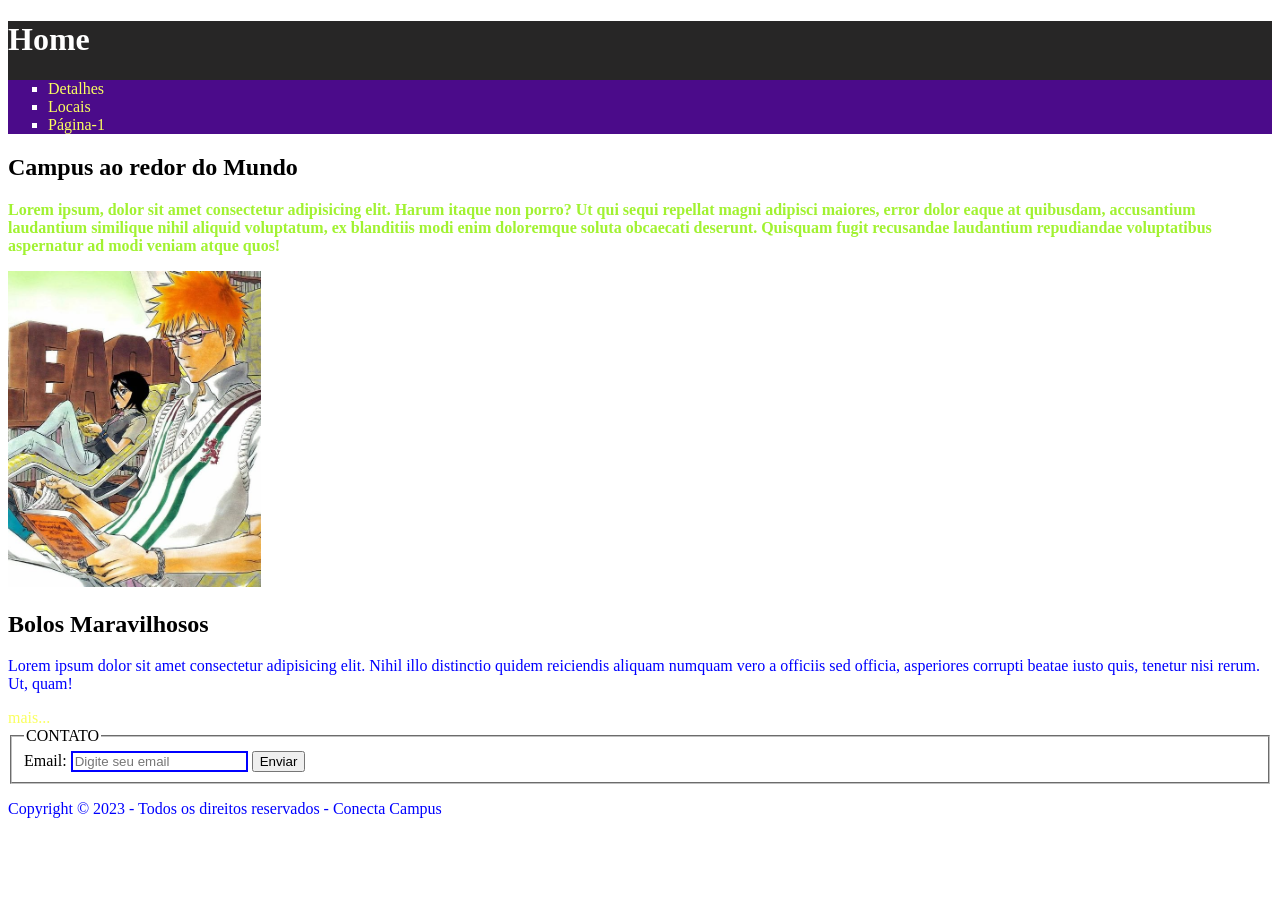
<file: index.html>
<!doctype html>
<html lang="pt-br">

  <head>
    <meta charset="UTF-8" />
    <meta name="viewport" content="width=device-width, initial-scale=1.0" />
    <title>Conecta Campus</title>

    <link rel="stylesheet" href="./css/style.css">

  </head>

  <body>
   <!-- CABECALHO -->
    <header style="background-color: #272626;color:#ffffff;">
      <h1>Home</h1>
      <nav id="menu">
        <ul style="list-style: square;">
          <li><a style="text-decoration: none;" href="./detalhes.html">Detalhes</a></li>
          <li><a  style="text-decoration: none;" href="./locais.html">Locais</a></li>
          <li><a style="text-decoration: none;" href="./paginas/pagina1.html">Página-1</a></li>
        </ul>
      </nav>
    </header>
    <!-- CABECALHO -->
    <!-- CONTEUDO -->
    <main>
        <section>
           <h2>Campus ao redor do Mundo</h2>
           <p class="paragrafo-conteudo">Lorem ipsum, dolor sit amet consectetur adipisicing elit. Harum itaque non porro? Ut qui sequi repellat magni adipisci maiores, error dolor eaque at quibusdam, accusantium laudantium similique nihil aliquid voluptatum, ex blanditiis modi enim doloremque soluta obcaecati deserunt. Quisquam fugit recusandae laudantium repudiandae voluptatibus aspernatur ad modi veniam atque quos!</p>
           <!-- <img src="https://picsum.photos/200/300" alt="Bolo" class="img"> -->
            <img src="./img/rota-acessivel.jpg" alt="Construção" class="img" width="20%">
        </section>
        <article>
            <h2>Bolos Maravilhosos</h2>
            <p>Lorem ipsum dolor sit amet consectetur adipisicing elit. Nihil illo distinctio quidem reiciendis aliquam numquam vero a officiis sed officia, asperiores corrupti beatae iusto quis, tenetur nisi rerum. Ut, quam!</p>
            <a href="#">mais...</a>
        </article>
    </main>
    <!-- CONTEUDO -->
    <!-- RODAPE -->
    <footer>
        <div>
            <form>
                <fieldset>
                    <legend>CONTATO</legend>
                    <label for="email">Email:</label>
                    <input type="email" name="email" id="email" placeholder="Digite seu email">
                    <input type="submit" value="Enviar">
                </fieldset>
            </form>
        </div>
        <p class="paragrafo-rodape">Copyright &copy; 2023 - Todos os direitos reservados - Conecta Campus</p>
    </footer>
    <!-- RODAPE -->
  </body>

</html>
</file>
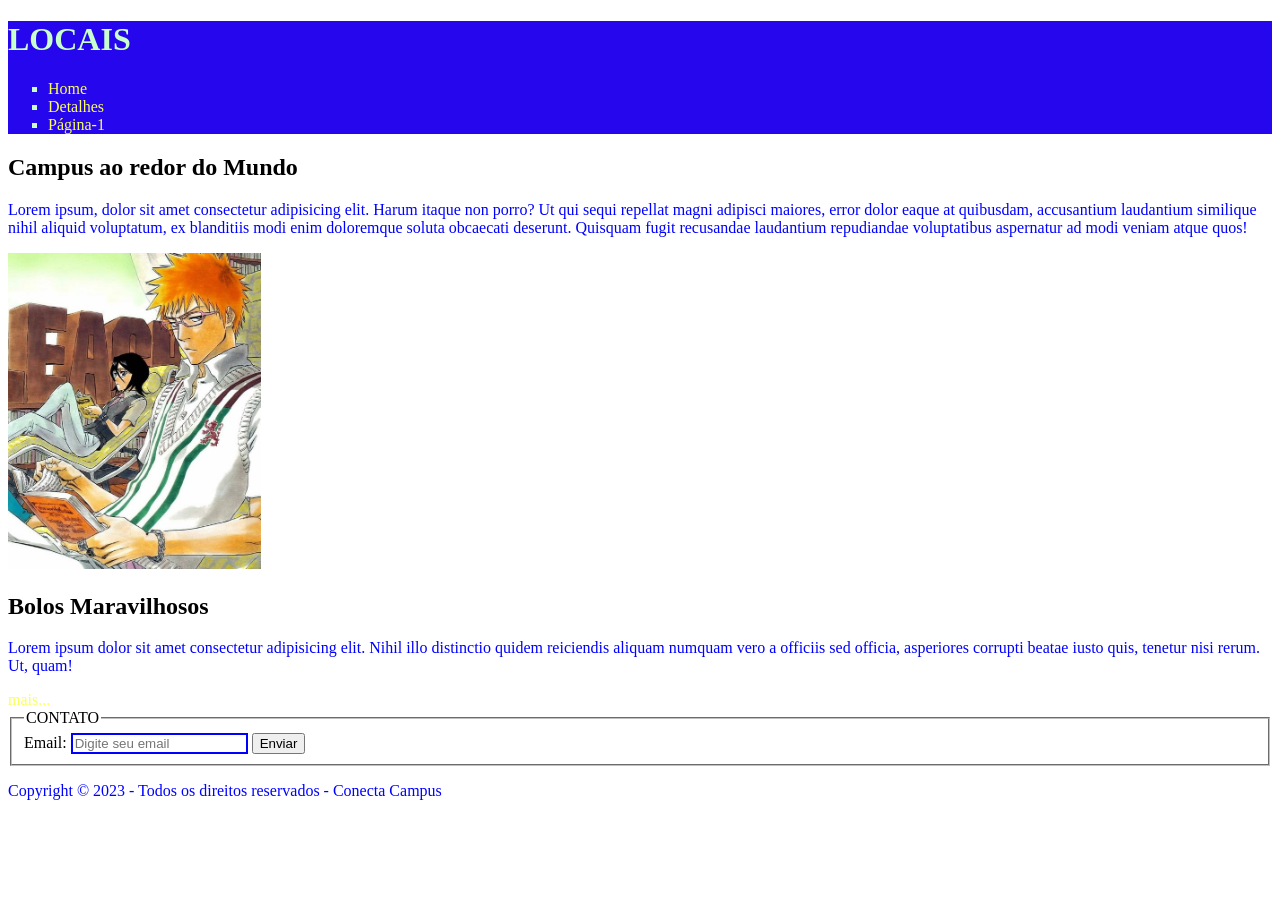
<file: locais.html>
<!doctype html>
<html lang="pt-br">

  <head>
    <meta charset="UTF-8" />
    <meta name="viewport" content="width=device-width, initial-scale=1.0" />
    <title>Conecta Campus - Locais</title>

    <link rel="stylesheet" href="./css/style.css">

  </head>

  <body>
   <!-- CABECALHO -->
    <header style="background-color: rgb(38, 7, 237);color:#c9ffcd;">
      <h1>LOCAIS</h1>
      <nav>
        <ul style="list-style: square;">
          <li><a style="text-decoration: none;" href="./index.html">Home</a></li>
          <li><a style="text-decoration: none;" href="./detalhes.html">Detalhes</a></li>
          <li><a style="text-decoration: none;" href="./paginas/pagina1.html">Página-1</a></li>
        </ul>
      </nav>
    </header>
    <!-- CABECALHO -->
    <!-- CONTEUDO -->
    <main>
        <section>
           <h2>Campus ao redor do Mundo</h2>
           <p>Lorem ipsum, dolor sit amet consectetur adipisicing elit. Harum itaque non porro? Ut qui sequi repellat magni adipisci maiores, error dolor eaque at quibusdam, accusantium laudantium similique nihil aliquid voluptatum, ex blanditiis modi enim doloremque soluta obcaecati deserunt. Quisquam fugit recusandae laudantium repudiandae voluptatibus aspernatur ad modi veniam atque quos!</p>
           <!-- <img src="https://picsum.photos/200/300" alt="Bolo" class="img"> -->
            <img src="./img/rota-acessivel.jpg" alt="Construção" class="img" width="20%">
        </section>
        <article>
            <h2>Bolos Maravilhosos</h2>
            <p>Lorem ipsum dolor sit amet consectetur adipisicing elit. Nihil illo distinctio quidem reiciendis aliquam numquam vero a officiis sed officia, asperiores corrupti beatae iusto quis, tenetur nisi rerum. Ut, quam!</p>
            <a href="#">mais...</a>
        </article>
    </main>
    <!-- CONTEUDO -->
    <!-- RODAPE -->
    <footer>
        <div>
            <form>
                <fieldset>
                    <legend>CONTATO</legend>
                    <label for="email">Email:</label>
                    <input type="email" name="email" id="email" placeholder="Digite seu email">
                    <input type="submit" value="Enviar">
                </fieldset>
            </form>
        </div>
        <p>Copyright &copy; 2023 - Todos os direitos reservados - Conecta Campus</p>
    </footer>
    <!-- RODAPE -->
  </body>

</html>
</file>
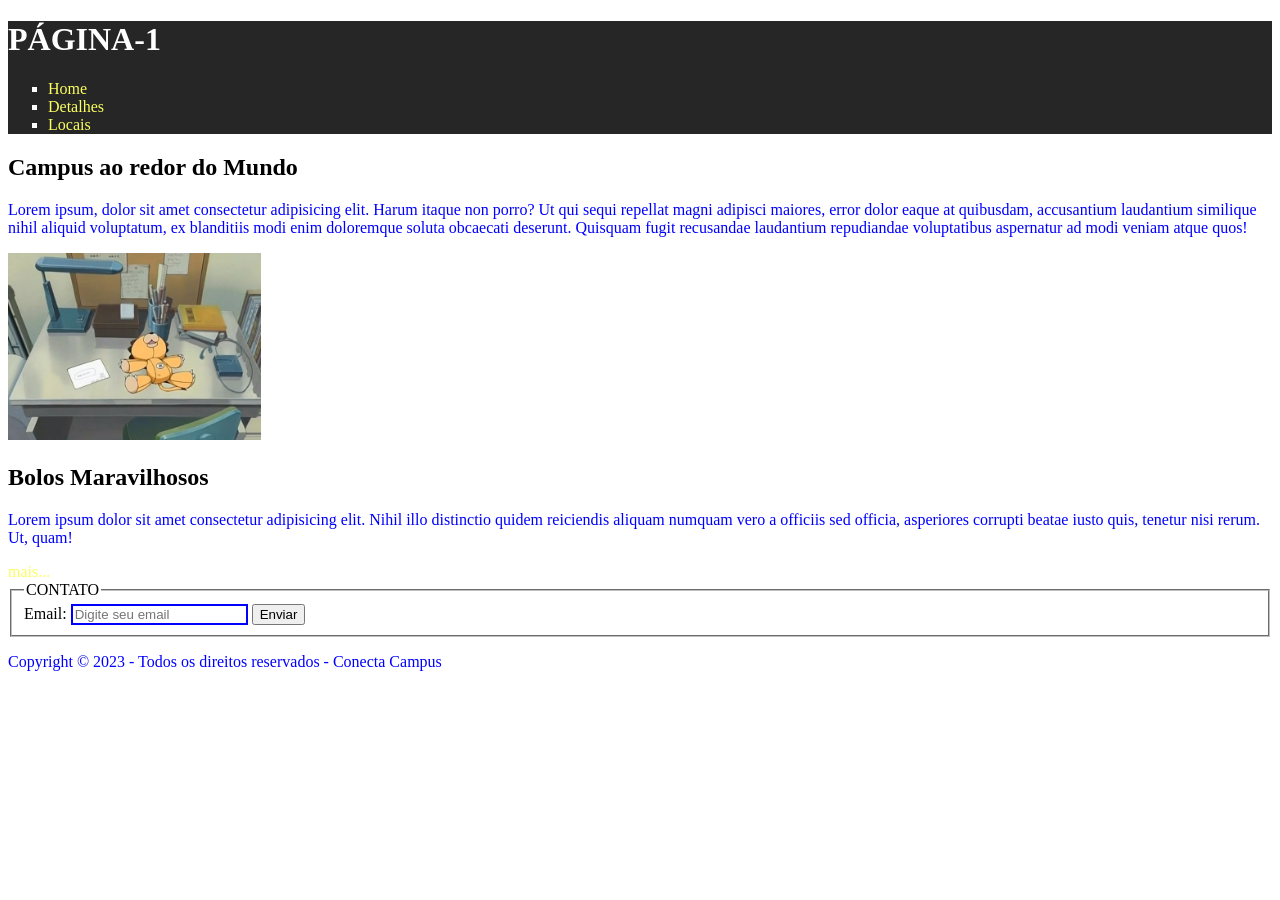
<file: paginas/pagina1.html>
<!doctype html>
<html lang="pt-br">

  <head>
    <meta charset="UTF-8" />
    <meta name="viewport" content="width=device-width, initial-scale=1.0" />
    <title>Conecta Campus - Página-1</title>

    <link rel="stylesheet" href="../css/style.css">

  </head>

  <body>
   <!-- CABECALHO -->
    <header style="background-color: #272626;color:#ffffff;">
      <h1>PÁGINA-1</h1>
      <nav>
        <ul style="list-style: square;">
          <li><a style="text-decoration: none;" href="../index.html">Home</a></li>
          <li><a style="text-decoration: none;" href="../detalhes.html">Detalhes</a></li>
          <li><a  style="text-decoration: none;" href="../locais.html">Locais</a></li>
        </ul>
      </nav>
    </header>
    <!-- CABECALHO -->
    <!-- CONTEUDO -->
    <main>
        <section>
           <h2>Campus ao redor do Mundo</h2>
           <p>Lorem ipsum, dolor sit amet consectetur adipisicing elit. Harum itaque non porro? Ut qui sequi repellat magni adipisci maiores, error dolor eaque at quibusdam, accusantium laudantium similique nihil aliquid voluptatum, ex blanditiis modi enim doloremque soluta obcaecati deserunt. Quisquam fugit recusandae laudantium repudiandae voluptatibus aspernatur ad modi veniam atque quos!</p>
           <!-- <img src="https://picsum.photos/200/300" alt="Bolo" class="img"> -->
            <img src="../img/biblioteca-campus.jpg" alt="Construção" class="img" width="20%">
        </section>
        <article>
            <h2>Bolos Maravilhosos</h2>
            <p>Lorem ipsum dolor sit amet consectetur adipisicing elit. Nihil illo distinctio quidem reiciendis aliquam numquam vero a officiis sed officia, asperiores corrupti beatae iusto quis, tenetur nisi rerum. Ut, quam!</p>
            <a href="#">mais...</a>
        </article>
    </main>
    <!-- CONTEUDO -->
    <!-- RODAPE -->
    <footer>
        <div>
            <form>
                <fieldset>
                    <legend>CONTATO</legend>
                    <label for="email">Email:</label>
                    <input type="email" name="email" id="email" placeholder="Digite seu email">
                    <input type="submit" value="Enviar">
                </fieldset>
            </form>
        </div>
        <p>Copyright &copy; 2023 - Todos os direitos reservados - Conecta Campus</p>
    </footer>
    <!-- RODAPE -->
  </body>

</html>
</file>
<file: css/style.css>
header{
    background-color: #000000;
    color: #ffffff;
 }

 a{
    text-decoration: none;
    color: #00ff00;
 }

 p{
   color: #0000ff;;
 }

 .paragrafo-conteudo{
    color: #a1f231;
    font-weight: bold;

 }  
 #menu{
    background-color: #4b0b8a;
 }
 
  input[type="email"]{
   border:2px solid #0000ff;
 }
 a:link{
    color:#faff5f
 }

a:active{
    color:#010004
 }

 a:hover{
    background-color:#ffffff;
    color:#000000
 }

 a{href="#"}:hover{
   blackground-color:#ffffff;
   color:#000000
 }

 */

 main article a:hover{
   blackground-color:#ffffff;
   color:#000000
 }
</file>
